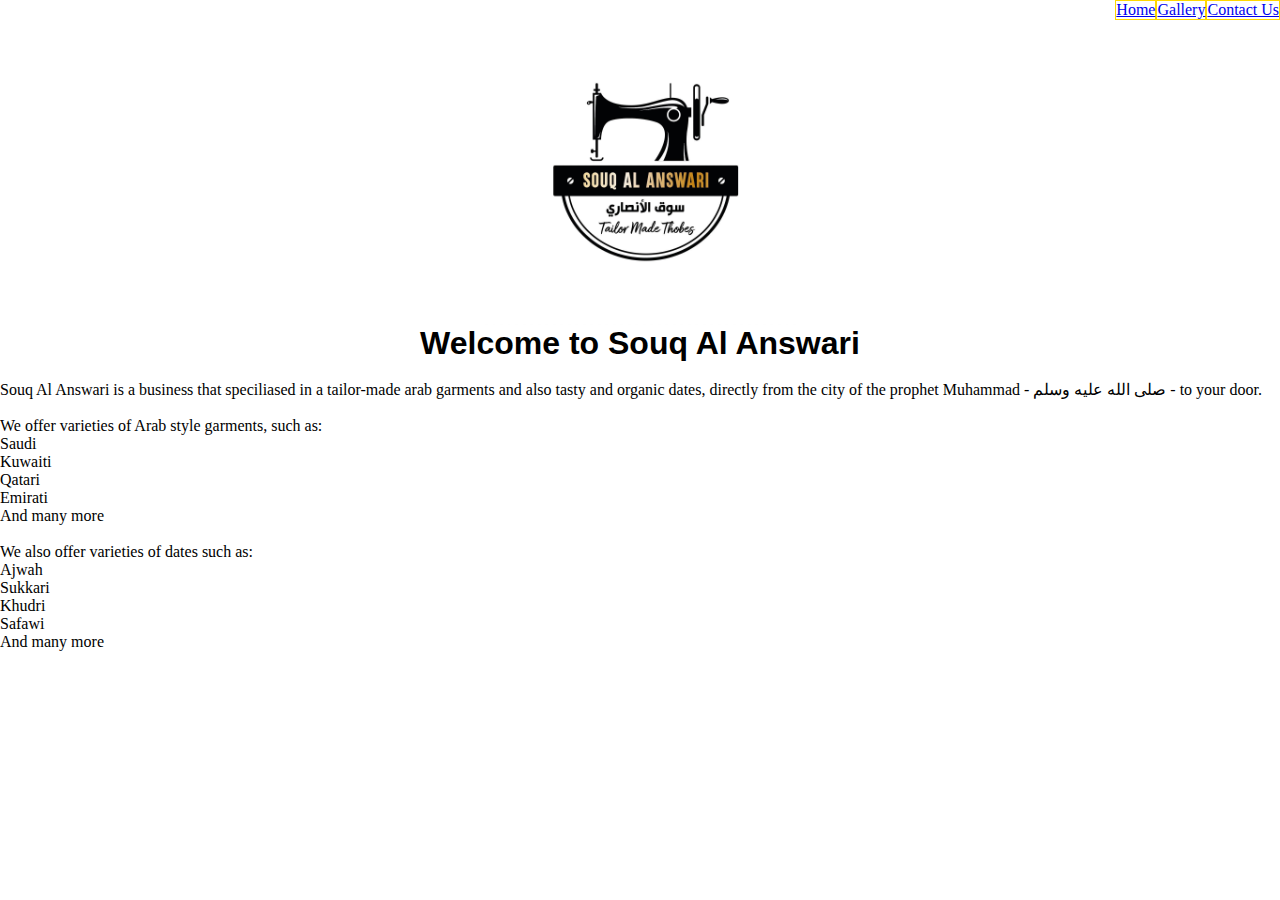
<file: index.html>
<!DOCTYPE html>
<html lang="en">
<head>
    <link rel="stylesheet" type="text/css" href="main.css">
    <meta charset="UTF-8">
    <meta http-equiv="X-UA-Compatible" content="IE=edge">
    <meta name="viewport" content="width=device-width, initial-scale=1.0">
    <title>Souq Al-Answari</title>
</head>
<body class="bodypage1">
<div class="background-image"> </div>
<div class="divnavigationclass">
    <a class="navigationbuttonclass" href="index.html">Home</a>
    <a class="navigationbuttonclass"  href="mypage2.html">Gallery</a>
    <a class="navigationbuttonclass"  href="mypage3.html">Contact Us</a>
</div>

<div class="logo">
<div class="logoitem">
<a class="logoitem" href = "https://www.baitalkandora.com/Home/customize">
<img class="logoitem" src="Myimage.jpeg" alt="A picture of Arab garments" width= "25%">
</a>
</div>
<div class="logoitem">
<h1 class="logoitem"> Welcome to Souq Al Answari</h1>
</div></div>
<br>
    <p style="color:black;">Souq Al Answari is a business that speciliased in a tailor-made arab garments and also tasty and organic dates, directly from the city of the prophet Muhammad - صلى الله عليه وسلم - to your door.</p>
<br>
    <p style="color: black" >We offer varieties of Arab style garments, such as:
        <l>
            <ul>Saudi</ul>
            <ul>Kuwaiti</ul>
            <ul>Qatari</ul>
            <ul>Emirati</ul> 
            <ul>And many more</ul>
        </l>
    </p>
<br>
    <p style="color: black" >We also offer varieties of dates such as:
        <l>
            <ul>Ajwah</ul>
            <ul>Sukkari</ul>   
            <ul>Khudri</ul>
            <ul>Safawi</ul>
            <ul>And many more</ul>
            
        </l>
    </p>   
<br>
</body>

</html>
</file>
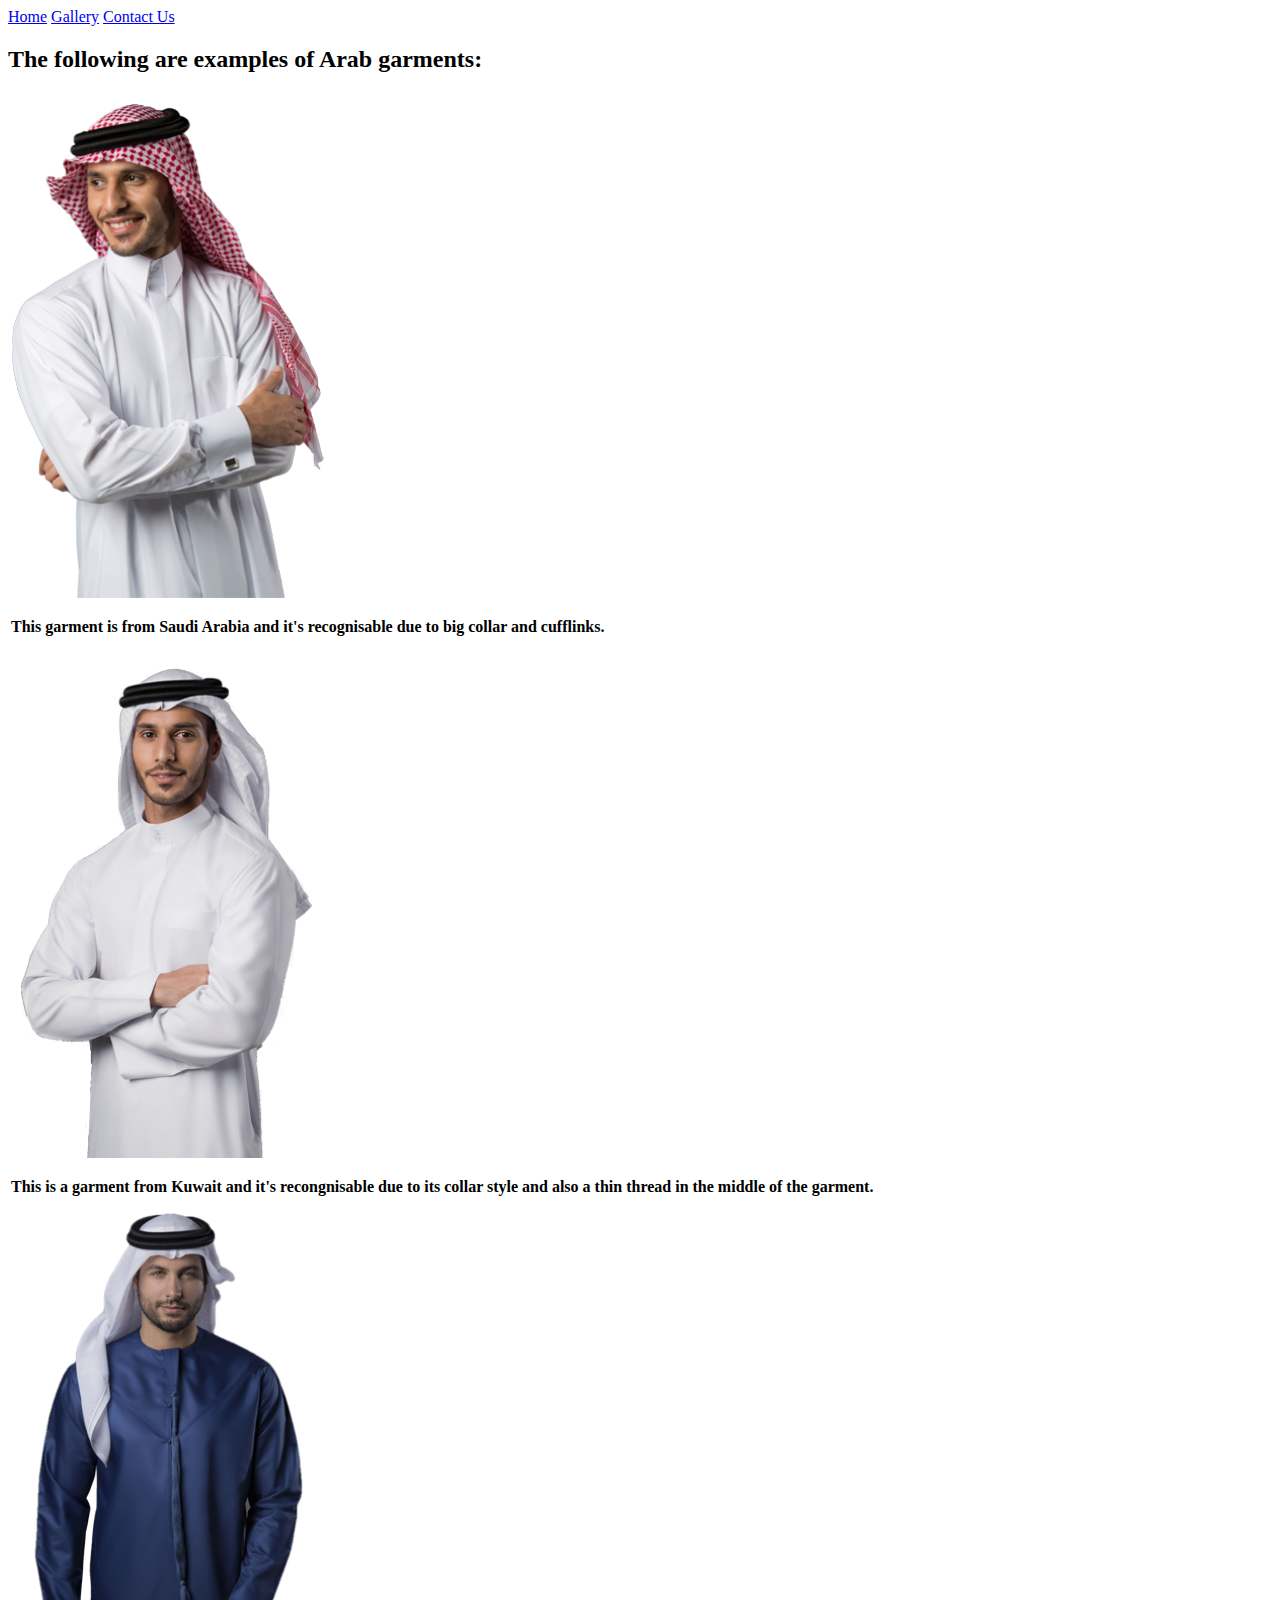
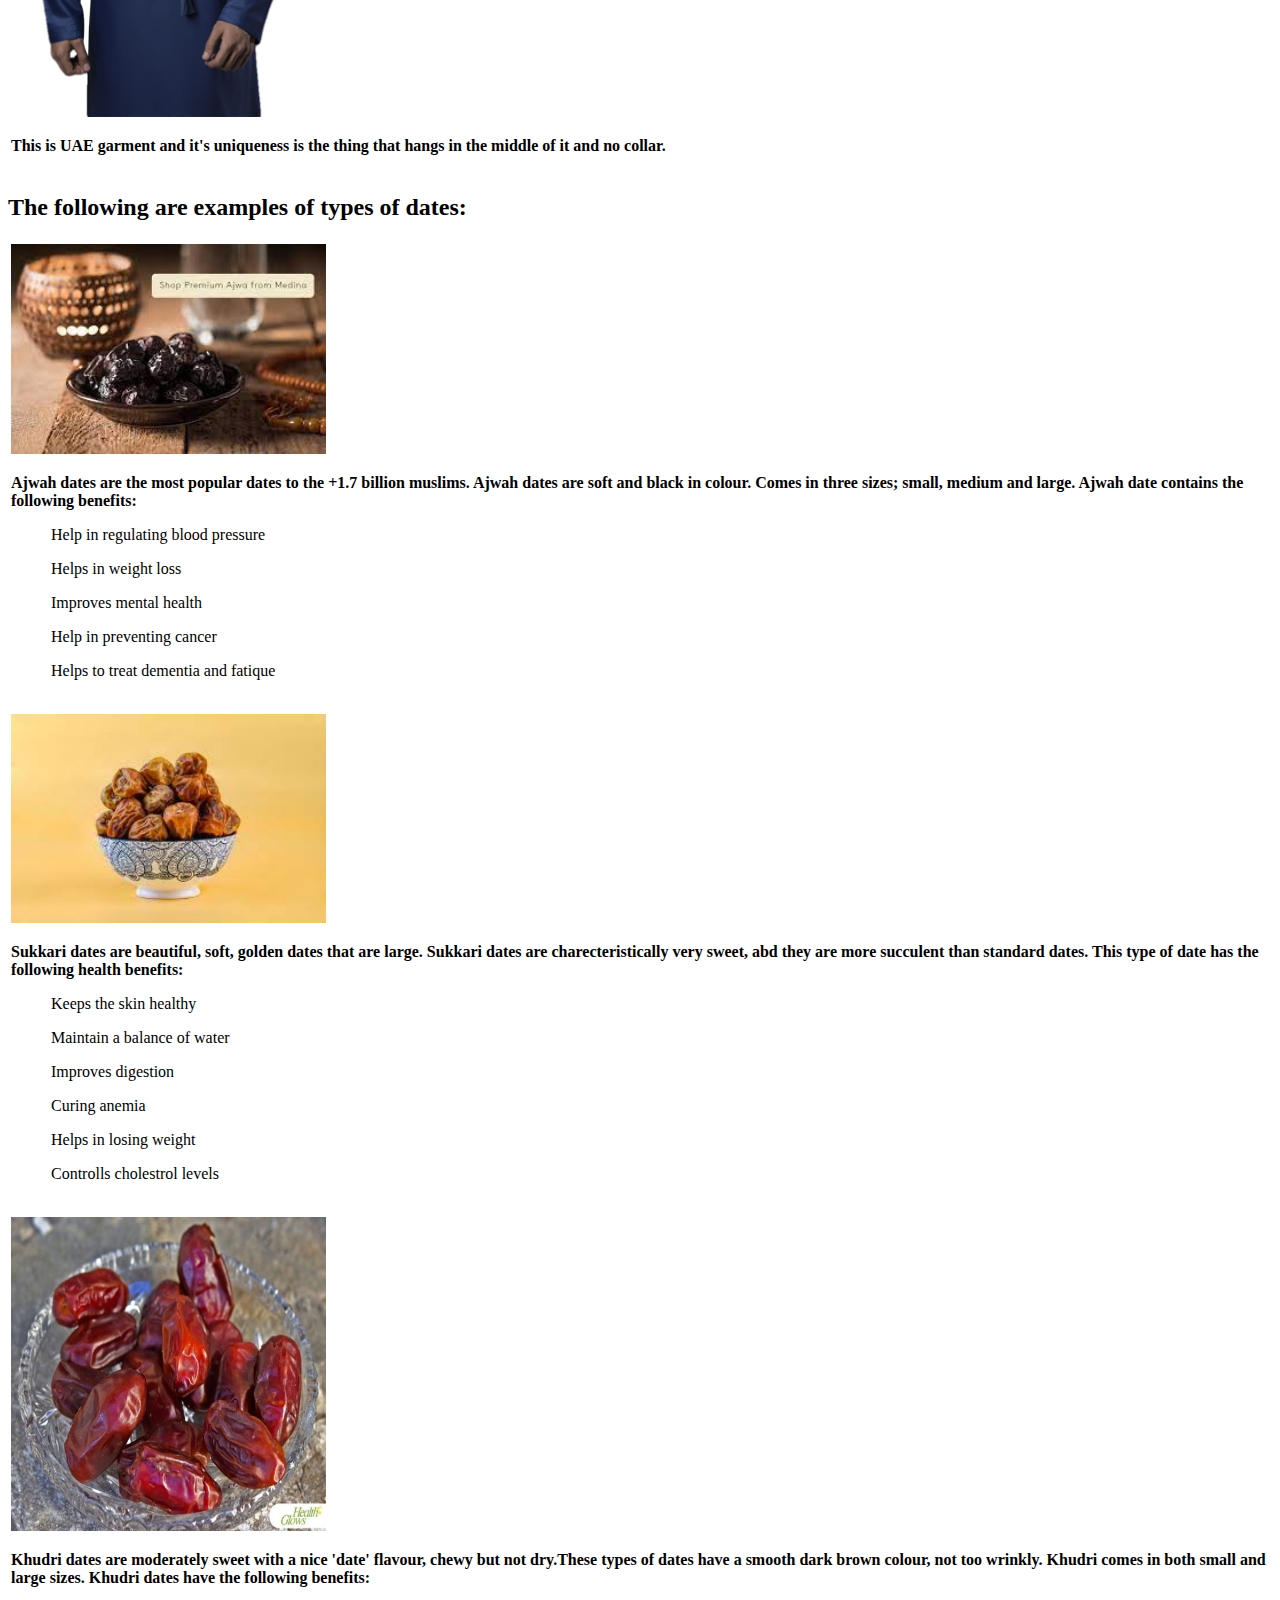
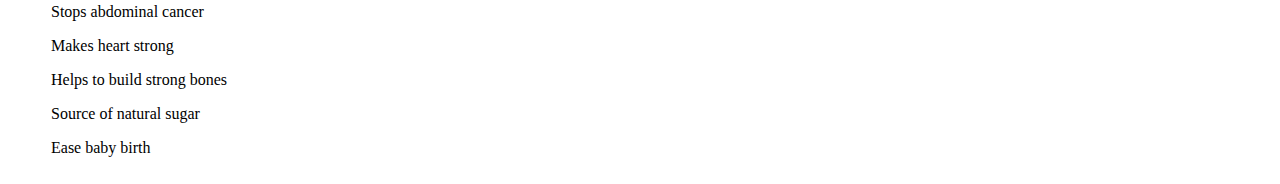
<file: mypage2.html>
<!DOCTYPE html>
<html lang="en">
<head>
    <link ref="stylesheet" type="text/css" href="main.css">
    <meta charset="UTF-8">
    <meta http-equiv="X-UA-Compatible" content="IE=edge">
    <meta name="viewport" content="width=device-width, initial-scale=1.0">
    <title>Gallery</title>
</head>
<body class="bodypage2">
    <div class="divnavigationclass">
        <a class="navigationbuttonclass" href="index.html">Home</a>
        <a class="navigationbuttonclass"  href="mypage2.html">Gallery</a>
        <a class="navigationbuttonclass"  href="mypage3.html">Contact Us</a>
    </div>
<h2>The following are examples of Arab garments:</h2>
<table style="width:100%">
    <tr>
        <td>
            <img src="Saudi.png" alt="Saudi Garment" width= "25%">
            <p>
                <strong>This garment is from Saudi Arabia and it's recognisable due to big collar and cufflinks. </strong></p>
            <img src="Kuwaiti.png" alt="Kuwaiti Garment" width= "25%">
            <p>
                <strong>This is a garment from Kuwait and it's recongnisable due to its collar style and also a thin thread in the middle of the garment.</strong>
            </p>
            <img src="Emirati.png" alt="Emirati Garment" width= "25%">
            <p>
                <strong> This is UAE garment and it's uniqueness is the thing that hangs in the middle of it and no collar.</strong>
            </p>
        </td>
    </tr>
</table>
<h2>The following are examples of types of dates:</h2>
<table style="width:100%">
    <tr>
        <td>
            <img src="Ajwah.jpg" alt="Ajwah Date" width= "25%">
             <p>
                 
           
                <strong>Ajwah dates are the most popular dates to the +1.7 billion muslims. Ajwah dates are soft and black in colour. Comes in three sizes; small, medium and large. Ajwah date contains the following benefits:</strong>
                <l>
                    <ul>Help in regulating blood pressure</ul>
                    <ul>Helps in weight loss</ul>
                    <ul>Improves mental health</ul>
                    <ul>Help in preventing cancer</ul>
                    <ul>Helps to treat dementia and fatique</ul>
                </l>
                </p>
                <br>
            <img src="Sukkari.jpg" alt="Sukkari Date" width= "25%">
            <p>
                     
                <strong>Sukkari dates are beautiful, soft, golden dates that are large. Sukkari dates are charecteristically very sweet, abd they are more succulent than standard dates. This type of date has the following health benefits: </strong>
                <l>
                    <ul>Keeps the skin healthy</ul>
                    <ul>Maintain a balance of water</ul>
                    <ul>Improves digestion</ul>
                    <ul>Curing anemia</ul>
                    <ul>Helps in losing weight</ul>
                    <ul>Controlls cholestrol levels</ul>
                </l>
            </p>
           <br>
           <img src="khudari.jpg" alt="Khudri Date" width= "25%">
            <p> 
                
                <strong> Khudri dates are moderately sweet with a nice 'date' flavour, chewy but not dry.These types of dates have a smooth dark brown colour, not too wrinkly. Khudri comes in both small and large sizes. Khudri dates have the following benefits:</strong>
                <l>
                    <ul>Stops abdominal cancer</ul>
                    <ul>Makes heart strong</ul>
                    <ul>Helps to build strong bones</ul>
                    <ul>Source of natural sugar</ul>
                    <ul>Ease baby birth</ul>
                </l>
            </p>
        </td>
    </tr>
</table>

</body>
</html>
</file>
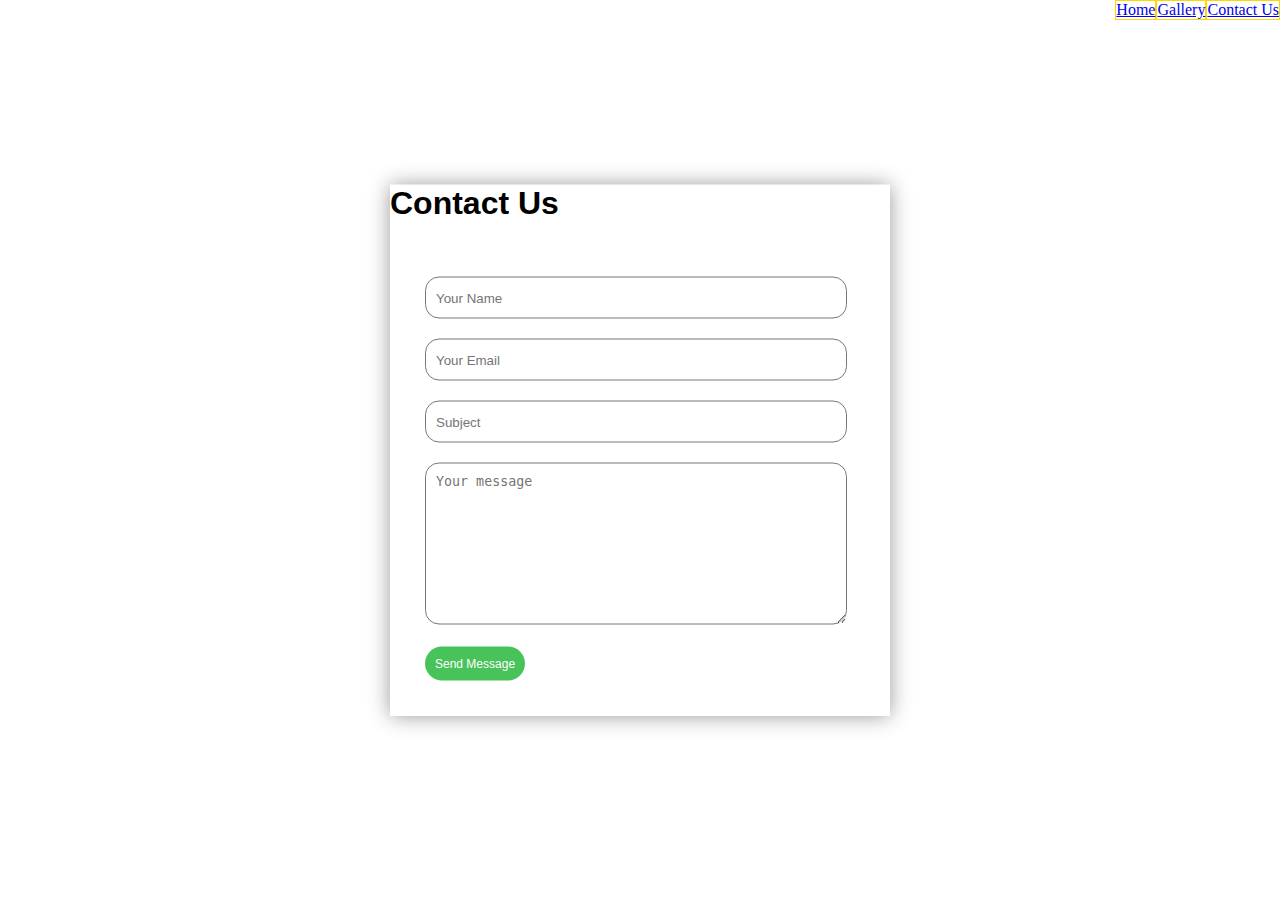
<file: mypage3.html>
<!DOCTYPE html>
<html lang="en">
<head>
    <link ref="stylesheet" type="text/css" href="main.css">
    <meta charset="UTF-8">
    <meta http-equiv="X-UA-Compatible" content="IE=edge">
    <meta name="viewport" content="width=device-width, initial-scale=1.0">
    <title>Contact Form Design</title>
    <link rel="stylesheet" href="main.css">
</head>
<body class="bodypage3">
    <div class="divnavigationclass">
        <a class="navigationbuttonclass" href="index.html">Home</a>
        <a class="navigationbuttonclass"  href="mypage2.html">Gallery</a>
        <a class="navigationbuttonclass"  href="mypage3.html">Contact Us</a>
    </div>
<div class="contact-box">
    <h1>Contact Us</h1>
<form>
<input type="text" class="input-field" placeholder="Your Name">
<input type="email" class="input-field" placeholder="Your Email">
<input type="text" class="input-field" placeholder="Subject">
<textarea type="text" class="input-field textarea-field" placeholder="Your message"></textarea>
<button type="button" class="btn">Send Message</button>
            
</form>
</div>
</body>
</html>
</file>
<file: main.css>
/*This is home page*/
h1 {
    background-color:white;
    color:black;
    font-family: Verdana, Geneva, Tahoma, sans-serif;
}
.logo
{
    display: flex; 
    flex-direction: column;
    justify-content: center;
    align-self: center;
}
.logoitem
{
    display: flex; 
    justify-content: center;
    align-self: center;
}
#bodypage1 {
    background-color:white;
    color:black;
    font-family: Verdana, Geneva, Tahoma, sans-serif;

}

.divnavigationclass{
    display: flex;
    justify-content: flex-end;    
}

.navigationbuttonclass{
    border-left: 1px solid gold;
    border-right: 1px solid gold;
    border-top: 1px solid gold;
    border-bottom: 1px solid gold;
    background-color: white;
}


*{
    margin: 0;
    padding: 0;
}
.bodypage2
{
    background-color: #efefef;
    font-family: sans-seriff;
}
.contact-box
{
    display: flex;
    flex-direction: column;
    width: 500px;
    background-color; #fff;
    box-shadow: 0 0 20px 0 #999;
    top: 50%;
    left: 50%;
    transform: translate(-50%, -50%);
    position: absolute;
}
form
{
    margin: 35px;
}
.input-field
{
    width: 400px;
    height: 40px;
    margin-top: 20px;
    padding-left: 10px;
    padding-right: 10px;
    border: 1px solid #777;
    border-radius: 14px;
    outline: none;
}
.textarea-field
{
    height: 150px;
    padding-top: 10px ;
}
.btn
{
    border-radius: 20px;
    color: #fff;
    margin-top: 18px;
    padding: 10px;
    background-color: #47c35a;
    font-size: 12px;
    border: none;
    cursor: pointer;
}
/* .background-image{
        background-image: url('./Dome.jpg');
        background-size: cover;
        background-position: center;
        background-repeat: no-repeat;
        height: 100vh;
        padding: 800px 100px;
        margin: 100px;
    } */
</file>
